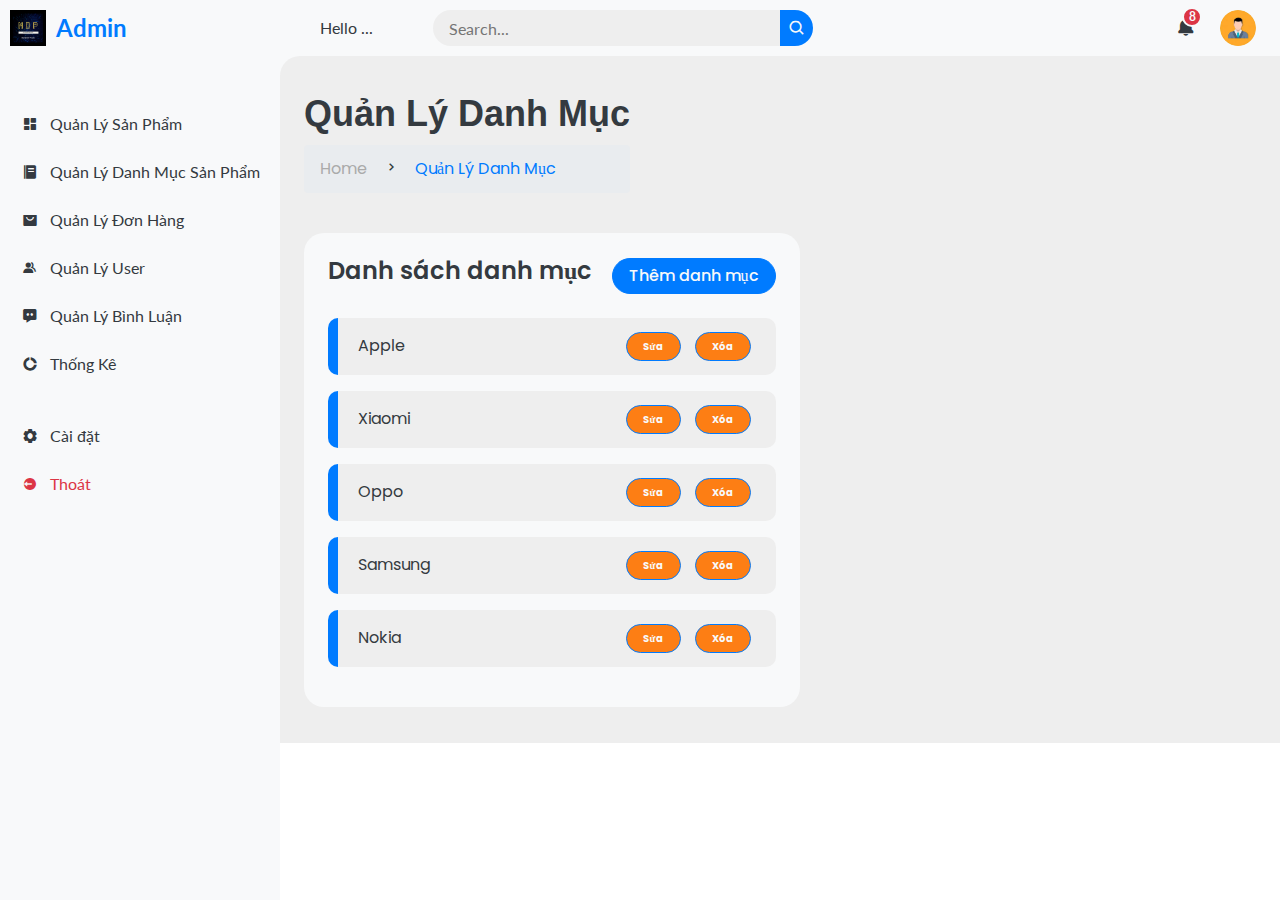
<file: admin.html>
<!DOCTYPE html>
<html lang="en">

<head>
    <meta charset="UTF-8">
    <meta http-equiv="X-UA-Compatible" content="IE=edge">
    <meta name="viewport" content="width=device-width, initial-scale=1.0">
    <link href='https://unpkg.com/boxicons@2.0.9/css/boxicons.min.css' rel='stylesheet'>
    <link rel="stylesheet" href="css/styleAdmin.css">
    <link rel="stylesheet" href="https://cdn.jsdelivr.net/npm/bootstrap@4.0.0/dist/css/bootstrap.min.css"
        integrity="sha384-Gn5384xqQ1aoWXA+058RXPxPg6fy4IWvTNh0E263XmFcJlSAwiGgFAW/dAiS6JXm" crossorigin="anonymous">
    <link rel="icon" type="image/x-icon" href="images_giao_dien/admin.png">
    <title>Admin</title>
</head>

<body>
    <!-- SIDEBAR -->
    <section id="sidebar">
        <a href="#" class="brand">
            <img id="logo" src="images_giao_dien/logo.png" alt="">
            <span class="text">Admin</span>
        </a>
        <ul class="side-menu top">
            <li class="">
                <a href="#">
                    <i class='bx bxs-dashboard'></i>
                    <span class="text">Quản Lý Sản Phẩm</span>
                </a>
            </li>
            <li>
                <a href="#">
                    <i class='bx bxs-food-menu'></i>
                    <span class="text">Quản Lý Danh Mục Sản Phẩm</span>
                </a>
            </li>
            <li>
                <a href="#">
                    <i class='bx bxs-shopping-bag-alt'></i>
                    <span class="text">Quản Lý Đơn Hàng</span>
                </a>
            </li>
            <li>
                <a href="#">
                    <i class='bx bxs-group'></i>
                    <span class="text">Quản Lý User</span>
                </a>
            </li>
            <li>
                <a href="#">
                    <i class='bx bxs-message-dots'></i>
                    <span class="text">Quản Lý Bình Luận</span>
                </a>
            </li>
            <li>
                <a href="#">
                    <i class='bx bxs-doughnut-chart'></i>
                    <span class="text">Thống Kê</span>
                </a>
            </li>
        </ul>
        <ul class="side-menu">
            <li>
                <a href="#">
                    <i class='bx bxs-cog'></i>
                    <span class="text">Cài đặt</span>
                </a>
            </li>
            <li>
                <a href="#" class="logout">
                    <i class='bx bxs-log-out-circle'></i>
                    <span class="text">Thoát</span>
                </a>
            </li>
        </ul>
    </section>
    <!-- SIDEBAR -->
    <section id="content">
        <nav>
            <a href="#" class="nav-link">Hello ...</a>
            <form action="#">
                <div class="form-input">
                    <input type="search" placeholder="Search...">
                    <button type="submit" class="search-btn"><i class='bx bx-search'></i></button>
                </div>
            </form>
            <input type="checkbox" id="switch-mode" hidden>
            <a href="#" class="notification">
                <i class='bx bxs-bell'></i>
                <span class="num">8</span>
            </a>
            <a href="#" class="profile">
                <img src="images_giao_dien/people.jpg">
            </a>
        </nav>
        <!-- MAIN -->
	<main>
		<div class="head-title">
			<div class="left">
				<h1>Quản Lý Danh Mục</h1>
				<ul class="breadcrumb">
					<li>
						<a href="#">Home</a>
					</li>
					<li><i class='bx bx-chevron-right'></i></li>
					<li>
						<a class="active" href="#">Quản Lý Danh Mục</a>
					</li>
				</ul>
			</div>
		</div>
		<div class="table-data">
			<div class="todo">
                <div class="head">
                    <h3>Danh sách danh mục</h3>
                    <a href="#" class="btn btn-primary status pending btn-add-sp">Thêm danh mục</a>
                </div>
                <ul class="todo-list">
                        <li class="completed">
                            Apple
                            <div>
                                <a href="#" class="btn btn-primary status pending">Sửa</a>
                                <a href="#" class="btn btn-primary status pending" onclick="return confirm('bạn chắc chắn xóa chứ!');">Xóa</a>
                            </div>
                        </li>
                        <li class="completed">
                            Xiaomi
                            <div>
                                <a href="#" class="btn btn-primary status pending">Sửa</a>
                                <a href="#" class="btn btn-primary status pending" onclick="return confirm('bạn chắc chắn xóa chứ!');">Xóa</a>
                            </div>
                        </li>
                        <li class="completed">
                            Oppo
                            <div>
                                <a href="#" class="btn btn-primary status pending">Sửa</a>
                                <a href="#" class="btn btn-primary status pending" onclick="return confirm('bạn chắc chắn xóa chứ!');">Xóa</a>
                            </div>
                        </li>
                        <li class="completed">
                            Samsung
                            <div>
                                <a href="#" class="btn btn-primary status pending">Sửa</a>
                                <a href="#" class="btn btn-primary status pending" onclick="return confirm('bạn chắc chắn xóa chứ!');">Xóa</a>
                            </div>
                        </li>
                        <li class="completed">
                            Nokia
                            <div>
                                <a href="#" class="btn btn-primary status pending">Sửa</a>
                                <a href="#" class="btn btn-primary status pending" onclick="return confirm('bạn chắc chắn xóa chứ!');">Xóa</a>
                            </div>
                        </li>
                </ul>
            </div>

		</div>
	</main>
	<!-- MAIN -->
        <script>
            // const allSideMenu = document.querySelectorAll('#sidebar .side-menu .top li a');

            // allSideMenu.forEach(item => {
            // 	const li = item.parentElement;

            // 	item.addEventListener('click', function() {
            // 		allSideMenu.forEach(i => {
            // 			i.parentElement.classList.remove('active');
            // 		})
            // 		li.classList.add('active');
            // 	})
            // });

        </script>

        <script src="https://code.jquery.com/jquery-3.2.1.slim.min.js"
            integrity="sha384-KJ3o2DKtIkvYIK3UENzmM7KCkRr/rE9/Qpg6aAZGJwFDMVNA/GpGFF93hXpG5KkN"
            crossorigin="anonymous"></script>
        <script src="https://cdn.jsdelivr.net/npm/popper.js@1.12.9/dist/umd/popper.min.js"
            integrity="sha384-ApNbgh9B+Y1QKtv3Rn7W3mgPxhU9K/ScQsAP7hUibX39j7fakFPskvXusvfa0b4Q"
            crossorigin="anonymous"></script>
        <script src="https://cdn.jsdelivr.net/npm/bootstrap@4.0.0/dist/js/bootstrap.min.js"
            integrity="sha384-JZR6Spejh4U02d8jOt6vLEHfe/JQGiRRSQQxSfFWpi1MquVdAyjUar5+76PVCmYl"
            crossorigin="anonymous"></script>
</body>

</html>
</file>
<file: css/styleAdmin.css>
@import url('https://fonts.googleapis.com/css2?family=Lato:wght@400;700&family=Poppins:wght@400;500;600;700&display=swap');

* {
	margin: 0;
	padding: 0;
	box-sizing: border-box;
}

a {
	text-decoration: none !important;
}

li {
	list-style: none;
}

:root {
	--poppins: 'Poppins', 
	-serif;
	--lato: 'Lato', sans-serif;

	--light: #F9F9F9;
	--blue: #3C91E6;
	--light-blue: #CFE8FF;
	--grey: #eee;
	--dark-grey: #AAAAAA;
	--dark: #342E37;
	--red: #DB504A;
	--yellow: #FFCE26;
	--light-yellow: #FFF2C6;
	--orange: #FD7238;
	--light-orange: #FFE0D3;
}

html {
	overflow-x: hidden;
}

body.dark {
	--light: #0C0C1E;
	--grey: #060714;
	--dark: #FBFBFB;
}

body {
	background: var(--grey);
	overflow-x: hidden;
}


/* SIDEBAR */
#sidebar {
	position: fixed;
	top: 0;
	left: 0;
	width: 280px;
	height: 100%;
	background: var(--light);
	z-index: 2;
	font-family: var(--lato);
	transition: .3s ease;
	overflow-x: hidden;
	scrollbar-width: none;
}
#sidebar #logo{
    width: 56px;
    height: 56px;
    padding: 10px;
}
#sidebar::--webkit-scrollbar {
	display: none;
}
#sidebar .brand {
	font-size: 24px;
	font-weight: 700;
	height: 56px;
	display: flex;
	align-items: center;
	color: var(--blue);
	position: sticky;
	top: 0;
	left: 0;
	background: var(--light);
	z-index: 500;
	padding-bottom: 20px;
	box-sizing: content-box;
}
#sidebar .brand .bx {
	min-width: 60px;
	display: flex;
	justify-content: center;
}
#sidebar .side-menu {
	width: 100%;
	margin-top: 24px;
}
#sidebar .side-menu li {
	height: 48px;
	background: transparent;
	margin-left: 6px;
	border-radius: 48px 0 0 48px;
	padding: 4px;
}
#sidebar .side-menu li.active {
	background: var(--grey);
	position: relative;
}
#sidebar .side-menu li.active::before {
	content: '';
	position: absolute;
	width: 40px;
	height: 40px;
	border-radius: 50%;
	top: -40px;
	right: 0;
	box-shadow: 20px 20px 0 var(--grey);
	z-index: -1;
}
#sidebar .side-menu li.active::after {
	content: '';
	position: absolute;
	width: 40px;
	height: 40px;
	border-radius: 50%;
	bottom: -40px;
	right: 0;
	box-shadow: 20px -20px 0 var(--grey);
	z-index: -1;
}
#sidebar .side-menu li a {
	width: 100%;
	height: 100%;
	background: var(--light);
	display: flex;
	align-items: center;
	border-radius: 48px;
	font-size: 16px;
	color: var(--dark);
	white-space: nowrap;
	overflow-x: hidden;
}
#sidebar .side-menu.top li.active a {
	color: var(--blue);
}
#sidebar.hide .side-menu li a {
	width: calc(48px - (4px * 2));
	transition: width .3s ease;
}
#sidebar .side-menu li a.logout {
	color: var(--red);
}
#sidebar .side-menu.top li a:hover {
	color: var(--blue);
}
#sidebar .side-menu li a .bx {
	min-width: calc(60px  - ((4px + 6px) * 2));
	display: flex;
	justify-content: center;
}
/* SIDEBAR */


/* CONTENT */
#content {
	position: relative;
	width: calc(100% - 280px);
	left: 280px;
	transition: .3s ease;
}

/* NAVBAR */
#content nav {
	height: 56px;
	background: var(--light);
	padding:  0 24px;
	display: flex;
	align-items: center;
	grid-gap: 24px;
	font-family: var(--lato);
	position: sticky;
	top: 0;
	left: 0;
	z-index: 1000;
}
#content nav::before {
	content: '';
	position: absolute;
	width: 40px;
	height: 40px;
	bottom: -40px;
	left: 0;
	border-radius: 50%;
	box-shadow: -20px -20px 0 var(--light);
}
#content nav a {
	color: var(--dark);
}
#content nav .nav-link {
	font-size: 16px;
}
#content nav form {
	max-width: 400px;
	width: 100%;
	margin-right: auto;
}
#content nav form .form-input {
    margin-left: 20px;
	display: flex;
	align-items: center;
	height: 36px;
}
#content nav form .form-input input {
	flex-grow: 1;
	padding: 0 16px;
	height: 100%;
	border: none;
	background: var(--grey);
	border-radius: 36px 0 0 36px;
	outline: none;
	width: 100%;
	color: var(--dark);
}
#content nav form .form-input button {
	width: 36px;
	height: 100%;
	display: flex;
	justify-content: center;
	align-items: center;
	background: var(--blue);
	color: var(--light);
	font-size: 18px;
	border: none;
	outline: none;
	border-radius: 0 36px 36px 0;
	cursor: pointer;
}
#content nav .notification {
	font-size: 20px;
	position: relative;
}
#content nav .notification .num {
	position: absolute;
	top: -6px;
	right: -6px;
	width: 20px;
	height: 20px;
	border-radius: 50%;
	border: 2px solid var(--light);
	background: var(--red);
	color: var(--light);
	font-weight: 700;
	font-size: 12px;
	display: flex;
	justify-content: center;
	align-items: center;
}
#content nav .profile img {
	width: 36px;
	height: 36px;
	object-fit: cover;
	border-radius: 50%;
}
#content nav .switch-mode {
	display: block;
	min-width: 50px;
	height: 25px;
	border-radius: 25px;
	background: var(--grey);
	cursor: pointer;
	position: relative;
}
#content nav .switch-mode::before {
	content: '';
	position: absolute;
	top: 2px;
	left: 2px;
	bottom: 2px;
	width: calc(25px - 4px);
	background: var(--blue);
	border-radius: 50%;
	transition: all .3s ease;
}
#content nav #switch-mode:checked + .switch-mode::before {
	left: calc(100% - (25px - 4px) - 2px);
}
/* NAVBAR */


/* MAIN */
#content main {
	width: 100%;
	padding: 36px 24px;
	font-family: var(--poppins);
	max-height: calc(100vh - 56px);
	overflow-y: auto;
	background: #eeeeee;
}
#content main .head-title {
	display: flex;
	align-items: center;
	justify-content: space-between;
	grid-gap: 16px;
	flex-wrap: wrap;
	
}
#content main .head-title .left h1 {
	font-size: 36px;
	font-weight: 600;
	margin-bottom: 10px;
    font-family: Arial, Helvetica, sans-serif !important;
	color: var(--dark);
}
#content main .head-title .left .breadcrumb {
	display: flex;
	align-items: center;
	grid-gap: 16px;
}
#content main .head-title .left .breadcrumb li {
	color: var(--dark);
}
#content main .head-title .left .breadcrumb li a {
	color: var(--dark-grey);
	pointer-events: none;
    
}
#content main .head-title .left .breadcrumb li a.active {
	color: var(--blue);
	pointer-events: unset;
}




#content main .box-info {
	display: grid;
	grid-template-columns: repeat(auto-fit, minmax(240px, 1fr));
	grid-gap: 24px;
	margin-top: 36px;
}
#content main .box-info li {
	padding: 24px;
	background: var(--light);
	border-radius: 20px;
	display: flex;
	align-items: center;
	grid-gap: 24px;
}
#content main .box-info li .bx {
	width: 80px;
	height: 80px;
	border-radius: 10px;
	font-size: 36px;
	display: flex;
	justify-content: center;
	align-items: center;
}
#content main .box-info li:nth-child(1) .bx {
	background: var(--light-blue);
	color: var(--blue);
}
#content main .box-info li:nth-child(2) .bx {
	background: var(--light-yellow);
	color: var(--yellow);
}
#content main .box-info li:nth-child(3) .bx {
	background: var(--light-orange);
	color: var(--orange);
}
#content main .box-info li .text h3 {
	font-size: 24px;
	font-weight: 600;
	color: var(--dark);
}
#content main .box-info li .text p {
	color: var(--dark);	
}



#content main .table-data {
	display: flex;
	flex-wrap: wrap;
	grid-gap: 24px;
	margin-top: 24px;
	width: 100%;
	color: var(--dark);
}
#content main .table-data > div {
	border-radius: 20px;
	background: var(--light);
	padding: 24px;
	overflow-x: auto;
}
#content main .table-data .head {
	display: flex;
	align-items: center;
	grid-gap: 16px;
	margin-bottom: 24px;
}
#content main .table-data .head h3 {
	margin-right: auto;
	font-size: 24px;
	font-weight: 600;
}
#content main .table-data .head .btn-add-sp{
    height: 36px;
	padding: 0 16px;
	border-radius: 36px;
	background: var(--blue);
	color: var(--light);
	display: flex;
	justify-content: center;
	align-items: center;
	grid-gap: 10px;
	font-weight: 500;
}
#content main .table-data .head .bx {
	cursor: pointer;
}

#content main .table-data .order {
	flex-grow: 1;
	flex-basis: 500px;
}
#content main .table-data .order table {
	width: 100%;
	border-collapse: collapse;
}
#content main .table-data .order table th {
	padding-bottom: 12px;
	font-size: 13px;
	border-bottom: 1px solid var(--grey);
    text-align: center;
}
#content main .table-data .order table td {
	padding: 16px 0;
    text-align: center;
}

#content main .table-data .order table td img {
	width:48px;
	height: 48px;
	object-fit: cover;
}
#content main .table-data .order table tbody tr:hover {
	background: var(--grey);
}
#content main .table-data .order table tr td .status {
	font-size: 10px;
	padding: 6px 16px;
	color: var(--light);
	border-radius: 20px;
	font-weight: 700;
    margin: 0 5px;
    background: var(--blue);
}
#content main .table-data .order table tr td .status:hover{
    cursor: pointer;
    
}
#content main .table-data .order table tr td .status.completed {
	background: var(--blue);
}
#content main .table-data .order table tr td .status.process {
	background: var(--yellow);
}
#content main .table-data .order table tr td .status.pending {
	background: var(--orange);
}


#content main .table-data .todo {
	flex-grow: 0.3;
	flex-basis: 300px;
}
#content main .table-data .todo .todo-list {
	width: 100%;
}
#content main .table-data .todo .todo-list li {
	width: 100%;
	margin-bottom: 16px;
	background: var(--grey);
	border-radius: 10px;
	padding: 14px 20px;
	display: flex;
	justify-content: space-between;
	align-items: center;
}

#content main .table-data .todo .todo-list li .bx {
	cursor: pointer;
}
#content main .table-data .todo .todo-list li.completed {
	border-left: 10px solid var(--blue);
}
#content main .table-data .todo .todo-list li:last-child {
	margin-bottom: 0;
}
#content main .table-data .todo .todo-list li .status.pending{
    background: var(--orange);
    font-size: 10px;
	padding: 6px 16px;
	color: var(--light);
	border-radius: 20px;
	font-weight: 700;
    margin: 0 5px;
}
#content main .table-data .todo .todo-list li .status.pending:hover{
    cursor: pointer;
}
/* MAIN */
/* CONTENT */
</file>
